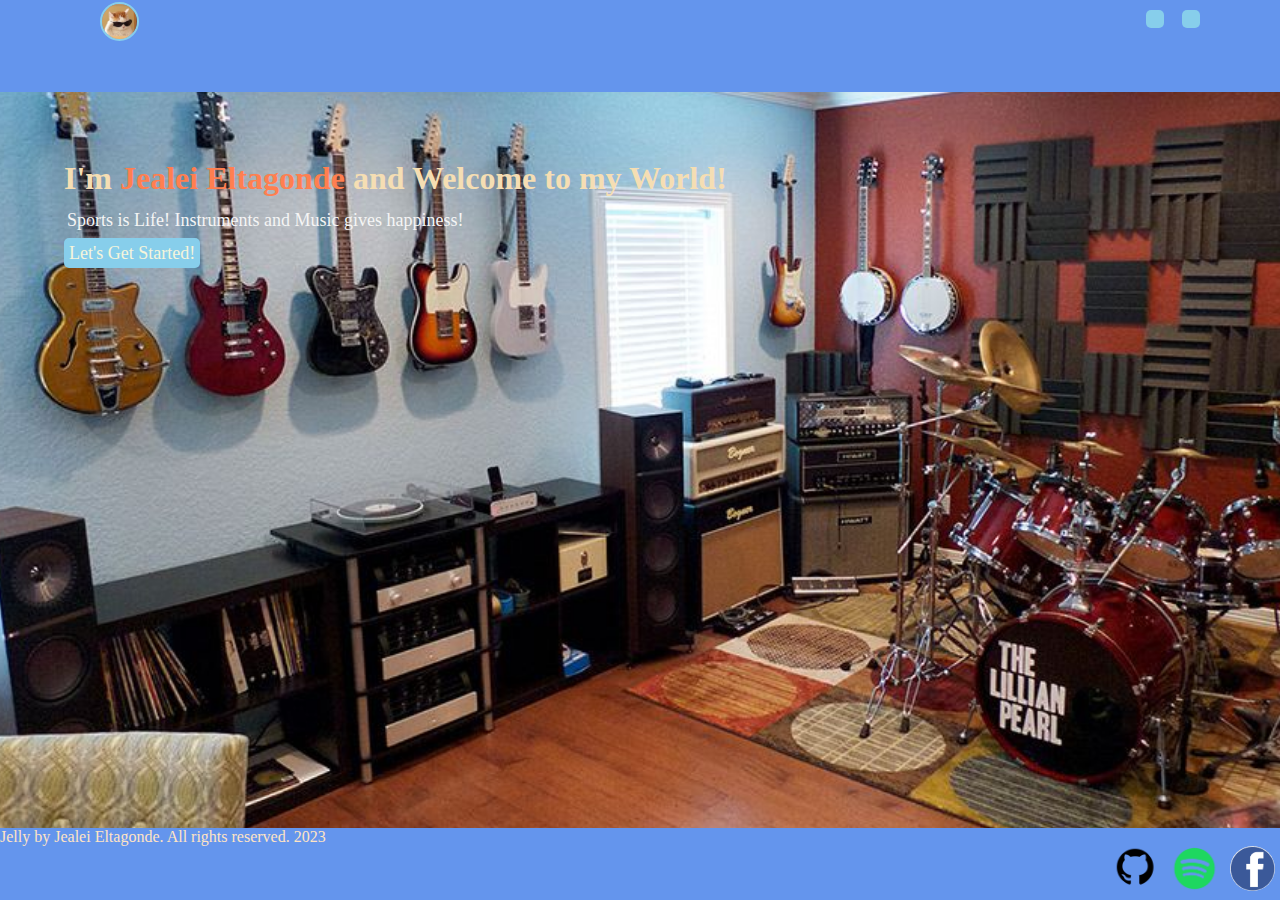
<file: Q1AA1_Ca_jkeltagonde/index.html>
<!DOCTYPE html>
<html lang="en">
<head>
    <meta charset="UTF-8">
    <meta name="viewport" content="width=device-width, initial-scale=1.0">
    <title>J's World</title>
</head>
<header>
    <div class="navbar">
        <div id="links"><a href="gallery.html" id="Gallery"></a></div>
        <div id="links"><a href="index.html" id="Home"></a></div>
        <div class="Logo">
            <img src="cat-sunglasses.jpg" alt="logo">
        </div>
    </div>
</header>

<body>
    <div class="banner">
        <h1 class="title"> I'm <span> Jealei Eltagonde </span> and Welcome to my World!</h1>
        <p>Sports is Life! Instruments and Music gives happiness!</p>
        <a href="gallery.html" id="start"> Let's Get Started!</a>
    </div>
    
    <div class="footer">
        <p> Jelly by Jealei Eltagonde. All rights reserved. 2023
            <div class="flinks">
                <a href="https://www.facebook.com/jealie.eltagonde">
                    <img class="fb" src="fb.png" alt="Facebook">
                </a>
                <a href="https://open.spotify.com/user/314aw2ww4vubbushzbikok2npu4m">
                    <img class="spotify" src="spotify.png" alt="Spotify">
                </a>
                <a href="https://github.com/jelllow">
                    <img class="github" src="github.png" alt="Github">
                </a>
            </div>
        </p>
    </div>
    <link rel="stylesheet" href="style.css">
</body>
</html>
</file>
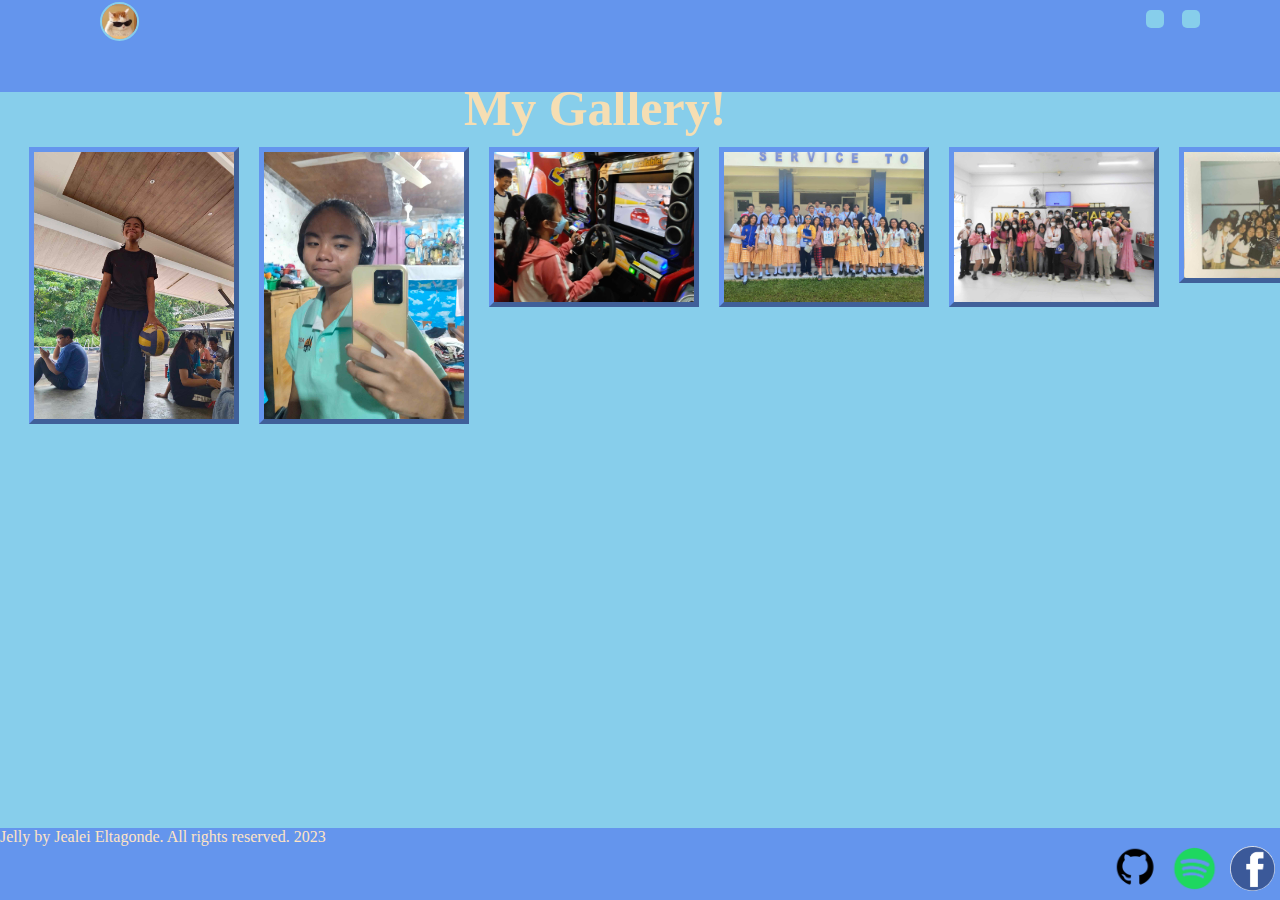
<file: Q1AA1_Ca_jkeltagonde/gallery.html>
<!DOCTYPE html>
<html lang="en">
<head>
    <meta charset="UTF-8">
    <meta name="viewport" content="width=device-width, initial-scale=1.0">
    <title>Gallery</title>
</head>
<header>
    <div class="navbar">
        <div id="links"><a href="gallery.html" id="Gallery"></a></div>
        <div id="links"><a href="index.html" id="Home"></a></div>
        <div class="Logo">
            <img src="cat-sunglasses.jpg" alt="logo">
        </div>
    </div>
</header>

<body style="background-color: skyblue;">
<div class="content">
    <div class="gallery">
        <h1>My Gallery!</h1>
        <div class="pics">
            <div id="p1">
                <img src="me.jpg" alt="my pic" title="Me">
            </div>
            <div id="p2">
                <img src="me(2).jpg" alt="my pic" title="Me">
            </div>
            <div id="p3">
                <img src="me(9).jpg" alt="my pic" title="Me">
            </div>
            <div id="p4">
                <img src="jasmine.jpg" alt="Jasmine (class)" title="Jasmine">
            </div>
            <div id="p5">
                <img src="jasmine xmas party.jpg" alt="Jasmine Xmas Party" title="Jasmine Xmas Party">
            </div>
            <div id="p6">
                <img src="farewell party.jpg" alt="Jasmine Farewell Party" title="Jasmine Farewell Party">
            </div>
            <div id="p7">
                <img src="calcium.jpg" alt="Calcium (class)" title="Calcium">
            </div>
            <div id="p8">
                <img src="practice.jpg" alt="Practice" title="Practice">
            </div>
            <div id="p9">
                <img src="laagan.jpg" alt="Laag" title="Laag with Maam Janena">
            </div>
            <div id="p10">
                <img src="ala fair.jpg" alt="ALA Fair" title="ALA Fair">
            </div>
            <div id="p11">
                <img src="ala fair(2).jpg" alt="ALA Fair" title="ALA Fair">
            </div>
            <div id="p12">
                <img src="invtentors club momints.jpg" alt="Invtentor's Club" title="Invtentor's Club Momints">
            </div>
        </div>
    </div>
</div>

    <div class="footer">
        <p> Jelly by Jealei Eltagonde. All rights reserved. 2023
            <div class="flinks">
                <a href="https://www.facebook.com/jealie.eltagonde">
                    <img class="fb" src="fb.png" alt="Facebook">
                </a>
                <a href="https://open.spotify.com/user/314aw2ww4vubbushzbikok2npu4m">
                    <img class="spotify" src="spotify.png" alt="Spotify">
                </a>
                <a href="https://github.com/jelllow">
                    <img class="github" src="github.png" alt="Github">
                </a>
            </div>
        </p>
    </div>
    <link rel="stylesheet" href="style.css">
</body>
</html>
</file>
<file: Q1AA1_Ca_jkeltagonde/style.css>
*{
    margin: 0px;
    padding: 0px;
}

.navbar{
    top: 0;
    position: fixed;
    padding: 10px;
    height: 8vh;
    width: 100vw;
    background-color: cornflowerblue;
}

.Logo img{
    border: 2px solid skyblue;
    border-radius: 360px;
    height: 35px;
    margin-top: -.9vh;
    margin-left: 10vh;
}

.navbar #inks{
    display: inline;
}

.navbar #links a{
    background-color: skyblue;
    border-radius: 5px;
    padding: 1vh;
    margin-right: 2vh;
    float: right;
    text-decoration: none;
    color: black;
}

.navbar #links #Gallery{
    margin-right: 10vh;
}

.banner{
    background-image: url(instruments.jpg);
    background-size: cover;
    padding: 5vw;
    background-color: skyblue;
    height: 80vh;
    width: 97vw;
    background-position: center;
    background-repeat: no-repeat;
}

.banner h1{
    color: wheat;
    font-size: xx-large;
    margin-top: 3em;
    margin-bottom: 5px;
    text-align: left;
}

.banner span{
    color: coral;
}

.banner p{
    color: whitesmoke;
    font-size: large;
    padding: 3px;
    margin-top: 10px;
    margin-bottom: 8.5px;
}

.banner a{
    text-decoration: none;
    text-align: left;
    font-weight: 500px;
}

.banner #start{
    color: beige;
    font-size: large;
    padding: 5px;
    border-radius: 5px;
    background-color: skyblue;
}

.footer{
    color: bisque;
    position: fixed;
    bottom: 0;
    width: 100%;
    height: 8vh;
    background-color: cornflowerblue;
}

.footer .flinks a{
    text-decoration: none;
    float: right;
}

.footer .flinks img{
    height: 5vh;
    border-radius: 360px;
    margin-right: 5px;
}

.content{
    background-color: skyblue;
}

.gallery{
    padding: 1.5vw;
    width: 90vw;
    height: 9vh;
    background-position: center;
    margin-top: 60px;
    text-align: center;
    
}

.gallery h1{
    font-size: 50px;
    color: wheat;
}

.pics{
    display: flex;
}

.pics img{
    width: 200px;
    position: relative;
    display: inline-block;
    margin: 10px;
    border: 5px outset cornflowerblue;
}
</file>
